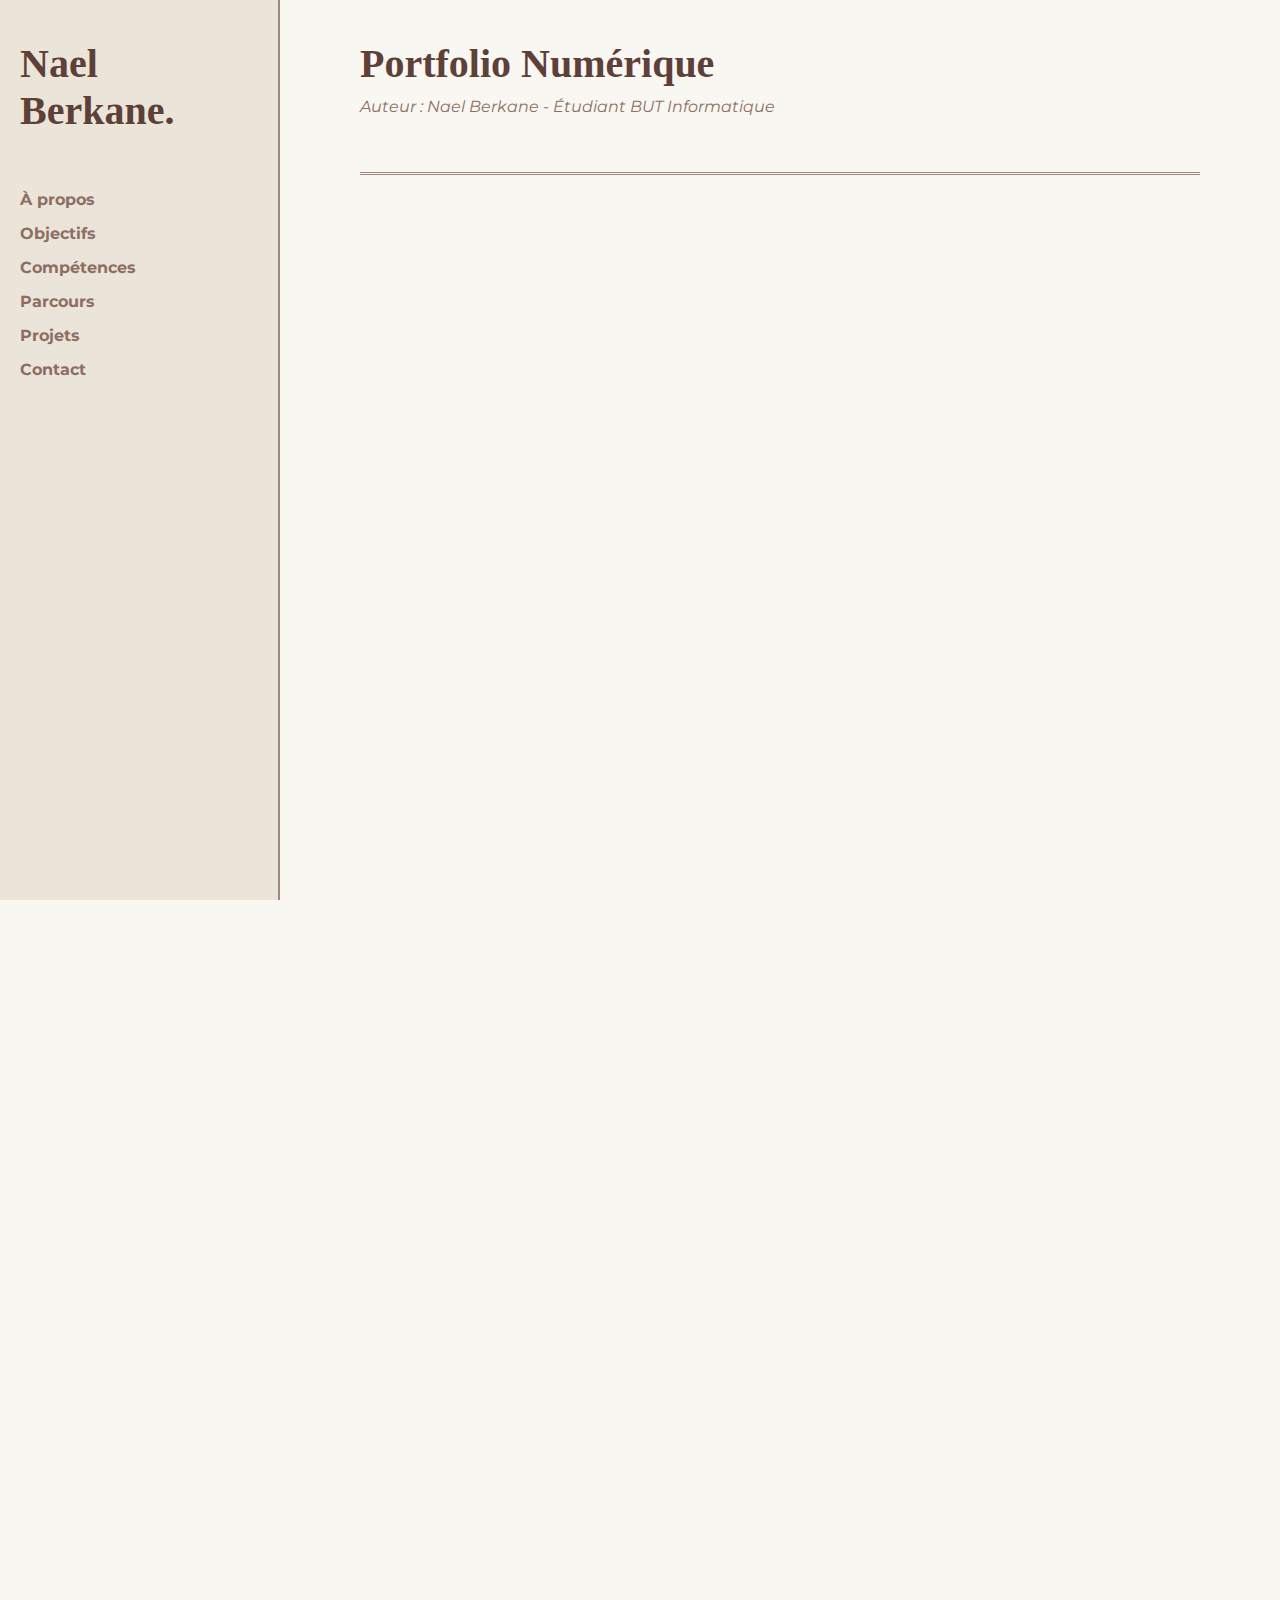
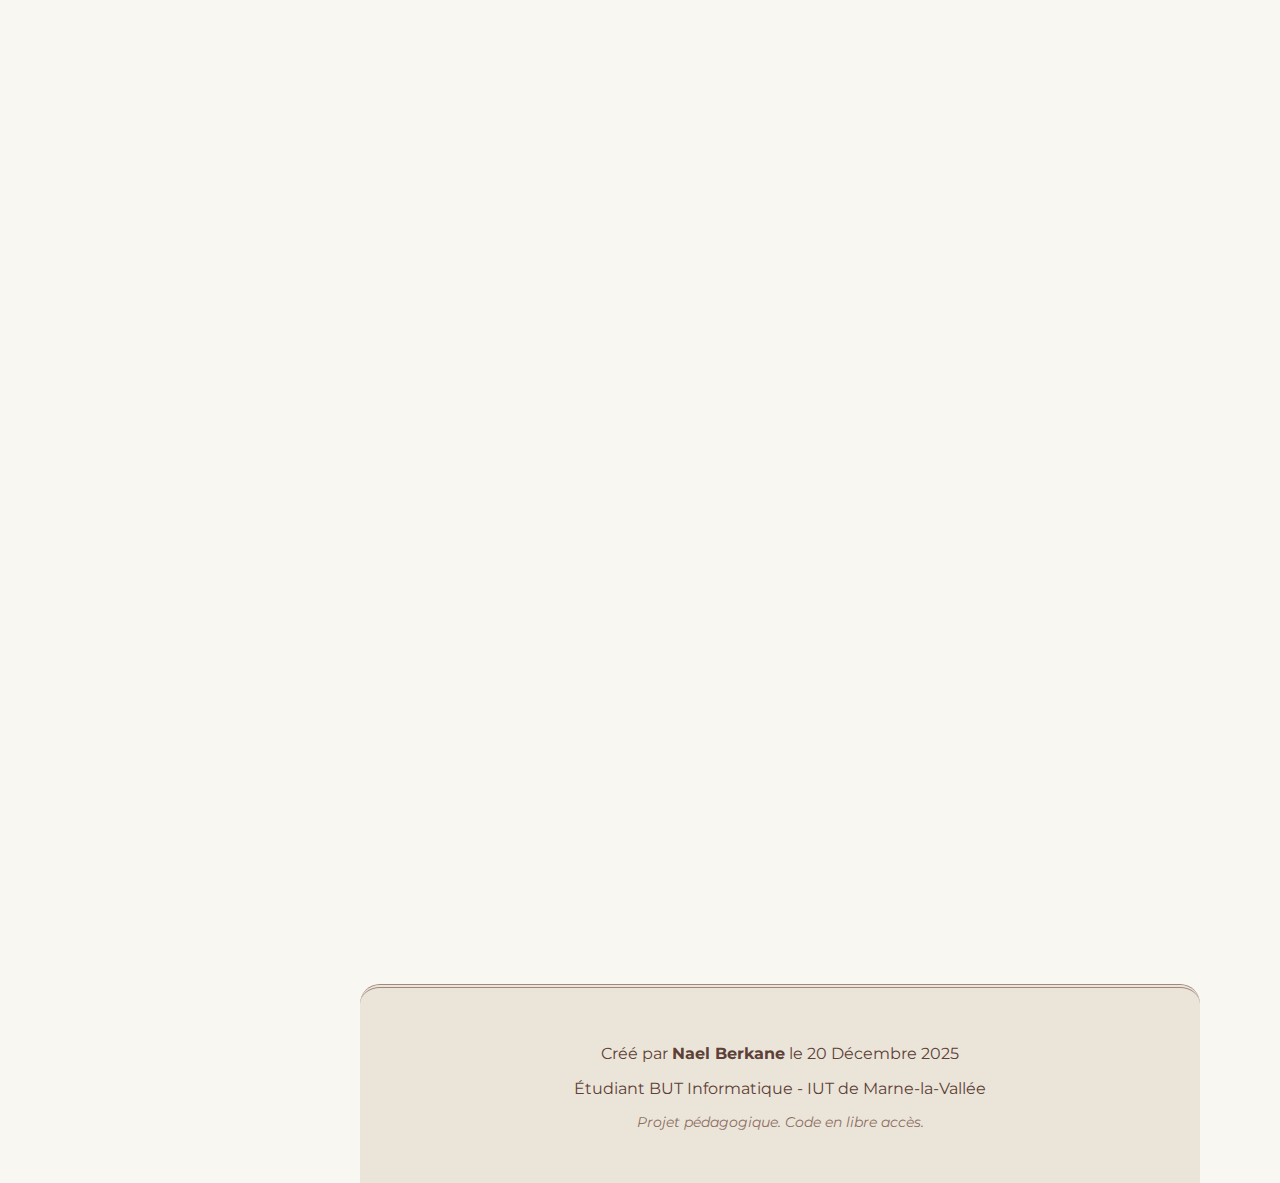
<file: index.html>
<!DOCTYPE html>
<html lang="fr">
<head>
    <meta charset="UTF-8">
    
    <meta name="viewport" content="width=device-width, initial-scale=1.0">
    
    <title>Portfolio - Nael Berkane</title>
    <link rel="stylesheet" href="portfolio.css">
</head>
<body>

    <aside>
        <div class="logo-texte">Nael<br>Berkane.</div>
        <nav>
            <ul>
                <li><a href="#moi">À propos</a></li>
                <li><a href="#vision">Objectifs</a></li>
                <li><a href="#savoirs">Compétences</a></li>
                <li><a href="#chemin">Parcours</a></li>
                <li><a href="#travaux">Projets</a></li>
                <li><a href="#contact">Contact</a></li>
            </ul>
        </nav>
    </aside>

    <main>
        
        <header>
            <h1>Portfolio Numérique</h1>
            <p>Auteur : Nael Berkane - Étudiant BUT Informatique</p>
        </header>

        <section id="moi" class="boite-contenu">
            <h2>Présentation</h2>
            <p>
                Étudiant en première année de BUT Informatique, je cherche avant tout à monter en compétence. J'allie <strong>logique technique</strong> et <strong>souci du détail</strong>.
            </p>
        </section>

        <section id="vision" class="boite-contenu">
            <h2>Objectifs</h2>
            <div class="conteneur-cartes">
                <div class="carte">
                    <h3>Alternance</h3>
                    <p>Je cherche une entreprise pour me former au terrain. J'offre mon investissement total.</p>
                </div>
                <div class="carte">
                    <h3>Avenir</h3>
                    <p>Mon ambition est de maîtriser la technique pour gérer des projets d'envergure.</p>
                </div>
            </div>
        </section>

        <section id="savoirs" class="boite-contenu">
            <h2>Compétences</h2>
            <div class="conteneur-cartes">
                <div class="carte">
                    <h3>Technique</h3>
                    <ul>
                        <li><strong>SQL</strong> (Avancé)</li>
                        <li>Python (Algo)</li>
                        <li><strong>Responsive Design</strong></li> <li>Flexbox & CSS3</li> </ul>
                </div>
                <div class="carte">
                    <h3>Humain</h3>
                    <ul>
                        <li>Adaptabilité</li>
                        <li>Travail d'équipe</li>
                        <li>Pragmatisme</li>
                    </ul>
                </div>
            </div>
        </section>

        <section id="chemin" class="boite-contenu">
            <h2>Parcours</h2>
            <div class="conteneur-cartes">
                <article class="carte">
                    <h3>BUT Informatique</h3>
                    <p style="color: #8D6E63; font-weight: bold; margin-top: -10px;">IUT de Marne-la-Vallée</p>
                    <span class="etiquette">SQL</span>
                    <span class="etiquette">Dev Web</span>
                    <p>Formation axée sur le développement et les bases de données.</p>
                </article>

                <article class="carte">
                    <h3>Bac Général</h3>
                    <p style="color: #8D6E63; font-weight: bold; margin-top: -10px;">Lycée Édouard Branly</p>
                    <span class="etiquette">Mention Bien</span>
                    <span class="etiquette">Spé NSI</span>
                    <p>Acquisition des fondamentaux en programmation.</p>
                </article>

                <article class="carte">
                    <h3>Projet Maths</h3>
                    <p style="color: #8D6E63; font-weight: bold; margin-top: -10px;">Grand Oral</p>
                    <span class="etiquette">Vecteurs</span>
                    <span class="etiquette">3D</span>
                    <p>Optimisation graphique (Back Culling) via vecteurs 2D/3D.</p>
                </article>
            </div>
        </section>

        <section id="travaux" class="boite-contenu">
            <h2>Réalisations</h2>
            <div class="conteneur-cartes">
                <article class="carte">
                    <h3>Wall Is You</h3>
                    <span class="etiquette">Python</span>
                    <span class="etiquette">IA</span>
                    <p>Jeu de stratégie tactique sans framework. Génération procédurale et IA.</p>
                    <a href="https://github.com/NaelBerkane/Wall_Is_You" target="_blank" class="bouton-lien">GitHub</a>
                </article>

                <article class="carte">
                    <h3>Portfolio</h3>
                    <span class="etiquette">Responsive</span>
                    <span class="etiquette">Flexbox</span>
                    <p>Site réalisé en HTML5/CSS3, adaptable mobile et tablette.</p>
                </article>
            </div>
        </section>

        <section id="contact" class="boite-contenu">
            <h2>Contact</h2>
            <p>Je suis à la recherche d'une alternance.</p>
            <a href="mailto:ton.email@exemple.com" class="bouton-lien">Me contacter</a>
        </section>

        <footer>
            <div class="infos-footer">
                <p>Créé par <strong>Nael Berkane</strong> le <time datetime="2025-12-20">20 Décembre 2025</time></p>
                <p>Étudiant BUT Informatique - IUT de Marne-la-Vallée</p>
                <p class="mention-legale">Projet pédagogique. Code en libre accès.</p>
            </div>
        </footer>

    </main>
</body>
</html>
</file>
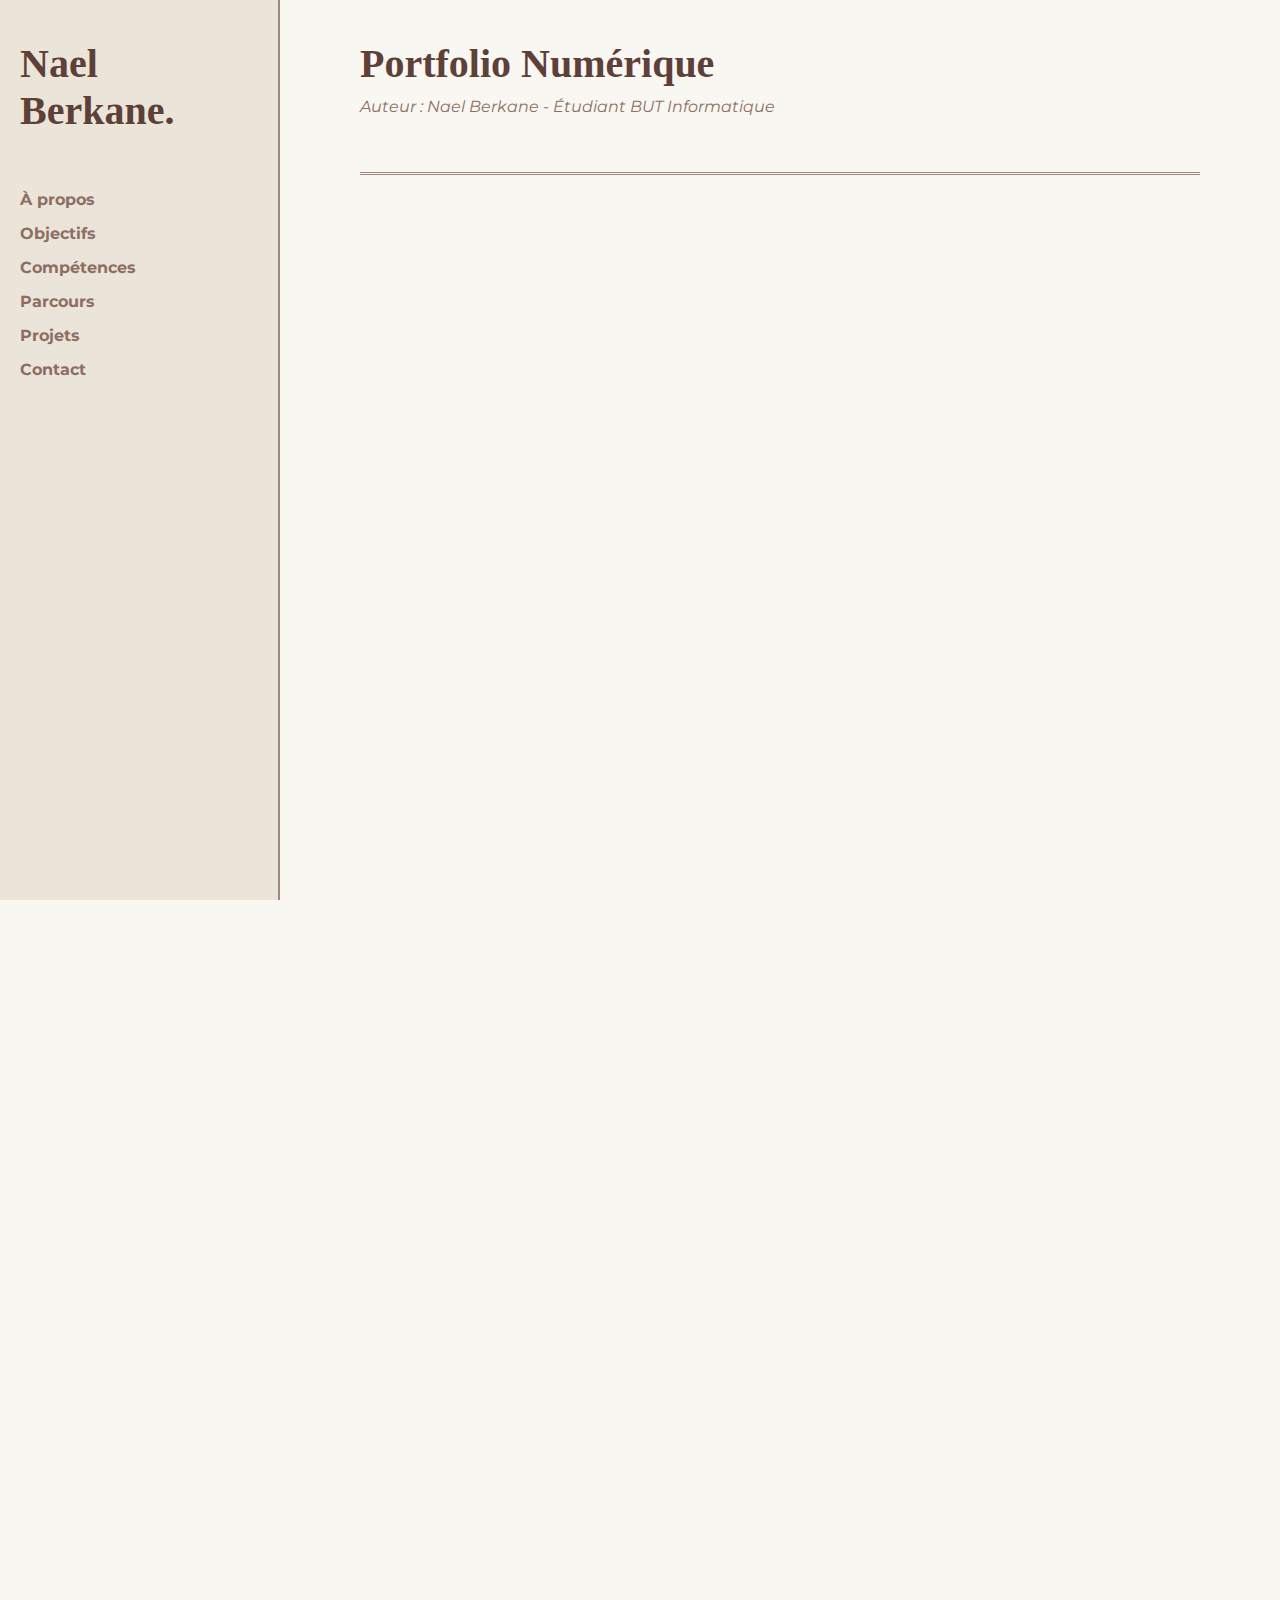
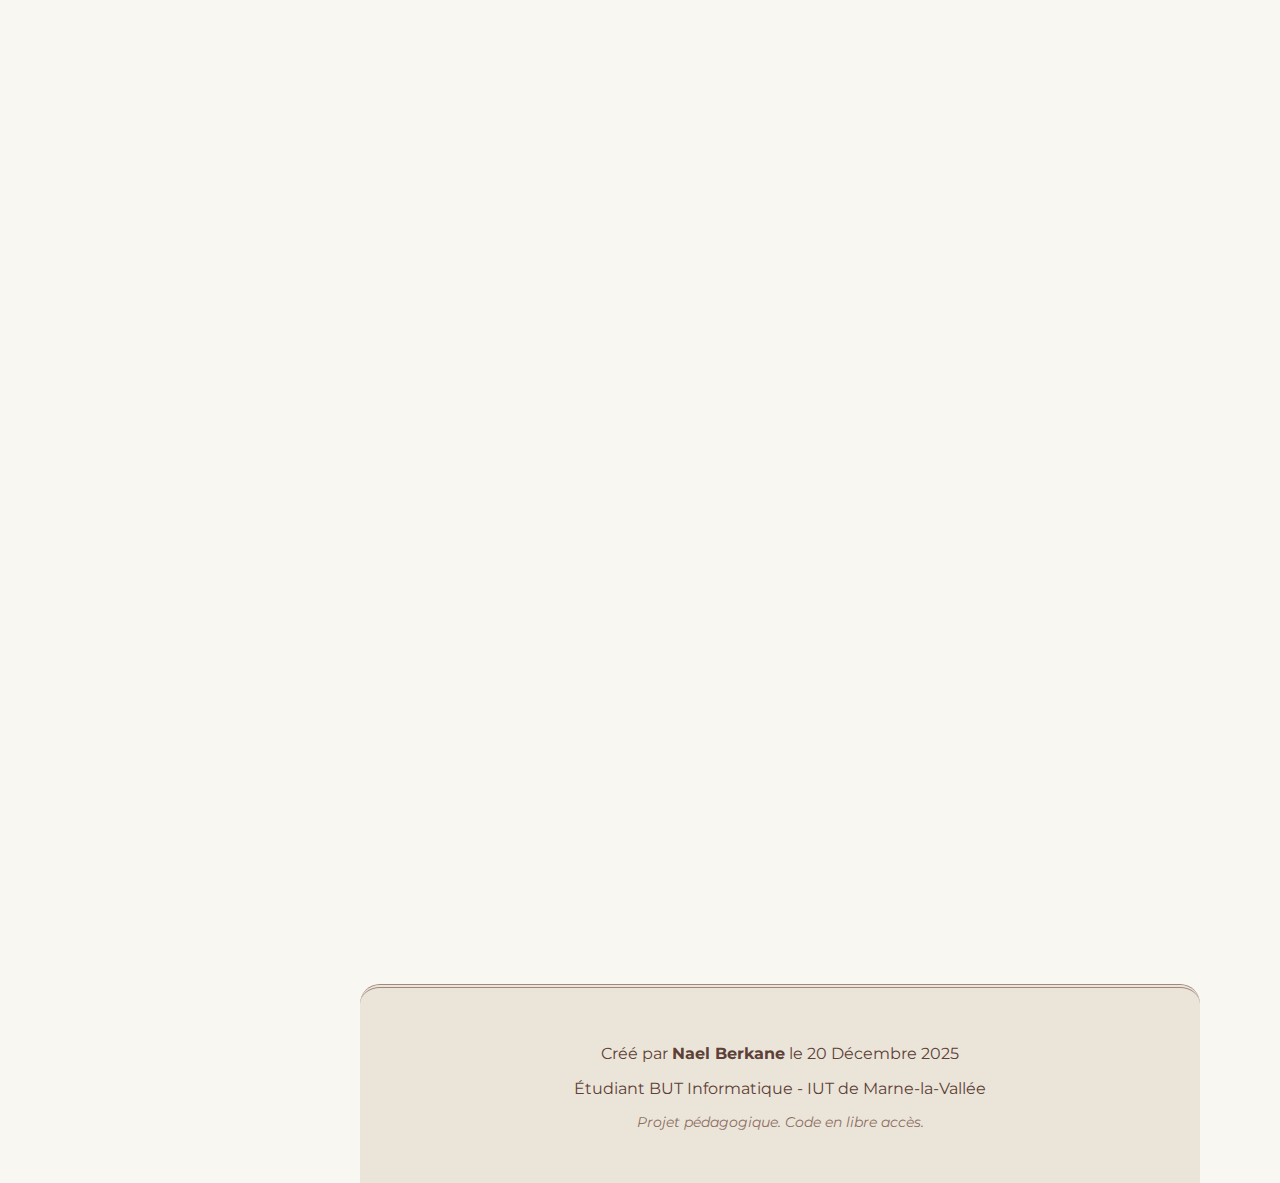
<file: portfolio.html>
<!DOCTYPE html>
<html lang="fr">
<head>
    <meta charset="UTF-8">
    
    <meta name="viewport" content="width=device-width, initial-scale=1.0">
    
    <title>Portfolio - Nael Berkane</title>
    <link rel="stylesheet" href="portfolio.css">
</head>
<body>

    <aside>
        <div class="logo-texte">Nael<br>Berkane.</div>
        <nav>
            <ul>
                <li><a href="#moi">À propos</a></li>
                <li><a href="#vision">Objectifs</a></li>
                <li><a href="#savoirs">Compétences</a></li>
                <li><a href="#chemin">Parcours</a></li>
                <li><a href="#travaux">Projets</a></li>
                <li><a href="#contact">Contact</a></li>
            </ul>
        </nav>
    </aside>

    <main>
        
        <header>
            <h1>Portfolio Numérique</h1>
            <p>Auteur : Nael Berkane - Étudiant BUT Informatique</p>
        </header>

        <section id="moi" class="boite-contenu">
            <h2>Présentation</h2>
            <p>
                Étudiant en première année de BUT Informatique, je cherche avant tout à monter en compétence. J'allie <strong>logique technique</strong> et <strong>souci du détail</strong>.
            </p>
        </section>

        <section id="vision" class="boite-contenu">
            <h2>Objectifs</h2>
            <div class="conteneur-cartes">
                <div class="carte">
                    <h3>Alternance</h3>
                    <p>Je cherche une entreprise pour me former au terrain. J'offre mon investissement total.</p>
                </div>
                <div class="carte">
                    <h3>Avenir</h3>
                    <p>Mon ambition est de maîtriser la technique pour gérer des projets d'envergure.</p>
                </div>
            </div>
        </section>

        <section id="savoirs" class="boite-contenu">
            <h2>Compétences</h2>
            <div class="conteneur-cartes">
                <div class="carte">
                    <h3>Technique</h3>
                    <ul>
                        <li><strong>SQL</strong> (Avancé)</li>
                        <li>Python (Algo)</li>
                        <li><strong>Responsive Design</strong></li> <li>Flexbox & CSS3</li> </ul>
                </div>
                <div class="carte">
                    <h3>Humain</h3>
                    <ul>
                        <li>Adaptabilité</li>
                        <li>Travail d'équipe</li>
                        <li>Pragmatisme</li>
                    </ul>
                </div>
            </div>
        </section>

        <section id="chemin" class="boite-contenu">
            <h2>Parcours</h2>
            <div class="conteneur-cartes">
                <article class="carte">
                    <h3>BUT Informatique</h3>
                    <p style="color: #8D6E63; font-weight: bold; margin-top: -10px;">IUT de Marne-la-Vallée</p>
                    <span class="etiquette">SQL</span>
                    <span class="etiquette">Dev Web</span>
                    <p>Formation axée sur le développement et les bases de données.</p>
                </article>

                <article class="carte">
                    <h3>Bac Général</h3>
                    <p style="color: #8D6E63; font-weight: bold; margin-top: -10px;">Lycée Édouard Branly</p>
                    <span class="etiquette">Mention Bien</span>
                    <span class="etiquette">Spé NSI</span>
                    <p>Acquisition des fondamentaux en programmation.</p>
                </article>

                <article class="carte">
                    <h3>Projet Maths</h3>
                    <p style="color: #8D6E63; font-weight: bold; margin-top: -10px;">Grand Oral</p>
                    <span class="etiquette">Vecteurs</span>
                    <span class="etiquette">3D</span>
                    <p>Optimisation graphique (Back Culling) via vecteurs 2D/3D.</p>
                </article>
            </div>
        </section>

        <section id="travaux" class="boite-contenu">
            <h2>Réalisations</h2>
            <div class="conteneur-cartes">
                <article class="carte">
                    <h3>Wall Is You</h3>
                    <span class="etiquette">Python</span>
                    <span class="etiquette">IA</span>
                    <p>Jeu de stratégie tactique sans framework. Génération procédurale et IA.</p>
                    <a href="https://github.com/NaelBerkane/Wall_Is_You" target="_blank" class="bouton-lien">GitHub</a>
                </article>

                <article class="carte">
                    <h3>Portfolio</h3>
                    <span class="etiquette">Responsive</span>
                    <span class="etiquette">Flexbox</span>
                    <p>Site réalisé en HTML5/CSS3, adaptable mobile et tablette.</p>
                </article>
            </div>
        </section>

        <section id="contact" class="boite-contenu">
            <h2>Contact</h2>
            <p>Je suis à la recherche d'une alternance.</p>
            <a href="mailto:ton.email@exemple.com" class="bouton-lien">Me contacter</a>
        </section>

        <footer>
            <div class="infos-footer">
                <p>Créé par <strong>Nael Berkane</strong> le <time datetime="2025-12-20">20 Décembre 2025</time></p>
                <p>Étudiant BUT Informatique - IUT de Marne-la-Vallée</p>
                <p class="mention-legale">Projet pédagogique. Code en libre accès.</p>
            </div>
        </footer>

    </main>
</body>
</html>
</file>
<file: portfolio.css>
@import url('https://fonts.googleapis.com/css2?family=Montserrat:wght@300;400;500;700&display=swap');

* { box-sizing: border-box; }

/* --- STRUCTURE PRINCIPALE (FLEXBOX) --- */
body {
    margin: 0;
    font-family: 'Montserrat', sans-serif;
    background-color: #F9F7F2;
    color: #5D4037;
    
    /* APPLICATION DU COURS : display: flex */
    /* On définit le body comme un container flex */
    display: flex; 
    
    /* Par défaut sur PC : row (le menu à gauche, le contenu à droite) */
    flex-direction: row; 
}

/* --- ASIDE (Menu) --- */
aside {
    width: 280px;
    height: 100vh;
    background-color: #EBE5D9;
    padding: 40px 20px;
    border-right: 2px solid #A1887F;
    position: fixed;
    left: 0; top: 0;
    
    /* Pour centrer le contenu du menu verticalement */
    display: flex;
    flex-direction: column; 
    justify-content: flex-start; /* Contenu aligné en haut */
}

.logo-texte {
    font-size: 2.5rem;
    font-weight: bold;
    margin-bottom: 40px;
    font-family: serif;
}

aside nav ul { padding: 0; list-style: none; }
aside nav li { margin-bottom: 15px; }

aside nav a {
    text-decoration: none;
    color: #8D6E63;
    font-weight: bold;
}
aside nav a:hover {
    color: #5D4037;
    border-left: 3px solid #5D4037;
    padding-left: 10px;
    transition: 0.3s;
}

/* --- MAIN (Contenu) --- */
main {
    margin-left: 280px; /* Espace pour le menu fixe */
    padding: 0 80px 0 80px;
    width: 100%;
}

header {
    padding: 40px 0;
    margin-bottom: 60px;
    border-bottom: 3px double #A1887F;
}

header h1 { margin: 0; font-size: 2.5rem; color: #5D4037; font-family: serif; }
header p { margin-top: 10px; font-style: italic; color: #8D6E63; }

section { 
    margin-bottom: 80px; 
    opacity: 0; animation: apparition 1s forwards;
}

@keyframes apparition {
    to { opacity: 1; transform: translateY(0); }
    from { opacity: 0; transform: translateY(20px); }
}

h2 {
    border-bottom: 2px solid #A1887F;
    padding-bottom: 10px;
    display: inline-block;
    margin-bottom: 30px;
}

/* --- FLEXBOX POUR LES CARTES --- */
.conteneur-cartes {
    /* APPLICATION DU COURS : Container Flex */
    display: flex;
    
    /* Propriété flex-wrap : wrap (retour à la ligne si manque de place) */
    flex-wrap: wrap; 
    
    /* Espace entre les cartes */
    gap: 30px; 
}

.carte {
    background-color: white;
    min-width: 300px;
    
    /* Propriété flex : grow (1) shrink (1) basis (auto) */
    /* Les cartes vont grandir pour prendre toute la place disponible */
    flex: 1; 
    
    padding: 25px;
    border: 1px solid #ddd;
    border-radius: 8px;
    box-shadow: 4px 4px 0px #EBE5D9;
    transition: 0.2s;
}

.carte:hover {
    transform: translate(-2px, -2px);
    box-shadow: 6px 6px 0px #A1887F;
    border-color: #A1887F;
}

.etiquette {
    display: inline-block;
    font-size: 0.8rem;
    background-color: #F9F7F2;
    color: #5D4037;
    padding: 5px 10px;
    margin-right: 5px;
    margin-bottom: 10px;
    border: 1px solid #A1887F;
    border-radius: 20px;
}

.bouton-lien {
    display: inline-block;
    margin-top: 15px;
    padding: 10px 20px;
    background-color: #5D4037;
    color: white;
    text-decoration: none;
    border-radius: 5px;
    box-shadow: 3px 3px 0px black;
}
.bouton-lien:hover {
    background-color: #8D6E63;
    box-shadow: 1px 1px 0px black;
    transform: translateY(2px);
}

footer {
    margin-top: 100px;
    background-color: #EBE5D9;
    padding: 40px 20px;
    border-top: 4px double #A1887F;
    text-align: center;
    color: #5D4037;
    border-radius: 20px 20px 0 0;
}
.mention-legale {
    font-size: 0.85rem; font-style: italic; color: #8D6E63; margin-top: 15px;
}

/* =======================================================
   APPLICATION DU COURS : MEDIA QUERIES (RESPONSIVE)
   ======================================================= */

/* Si l'écran fait moins de 900px (Tablettes et Mobiles) */
@media screen and (max-width: 900px) {

    /* 1. On change la direction du Flexbox principal */
    body {
        flex-direction: column; /* Les éléments s'affichent de haut en bas */
    }

    /* 2. On adapte le menu (Aside) */
    aside {
        width: 100%;       /* Prend toute la largeur */
        height: auto;      /* Hauteur automatique selon le contenu */
        position: relative;/* N'est plus fixé à gauche, mais coule dans la page */
        padding: 20px;
        border-right: none;
        border-bottom: 2px solid #A1887F;
        text-align: center; /* Centre le texte du menu */
    }

    .logo-texte {
        margin-bottom: 20px;
        font-size: 2rem;
    }
    
    /* On peut mettre les liens du menu en ligne pour gagner de la place */
    aside nav ul {
        display: flex;
        flex-wrap: wrap; /* Si ça dépasse, ça va à la ligne */
        justify-content: center; /* Centré */
        gap: 15px;
    }
    
    aside nav li { margin-bottom: 0; }

    /* 3. On adapte le contenu principal (Main) */
    main {
        margin-left: 0; /* On enlève la marge car le menu n'est plus à gauche */
        padding: 30px;  /* On réduit un peu le padding */
    }

    header h1 {
        font-size: 1.8rem; /* On réduit la taille du titre */
    }
    
    /* Le conteneur Flexbox des cartes va passer les cartes les unes sous les autres
       car la largeur sera trop petite (flex-wrap est déjà activé) */
}
</file>
